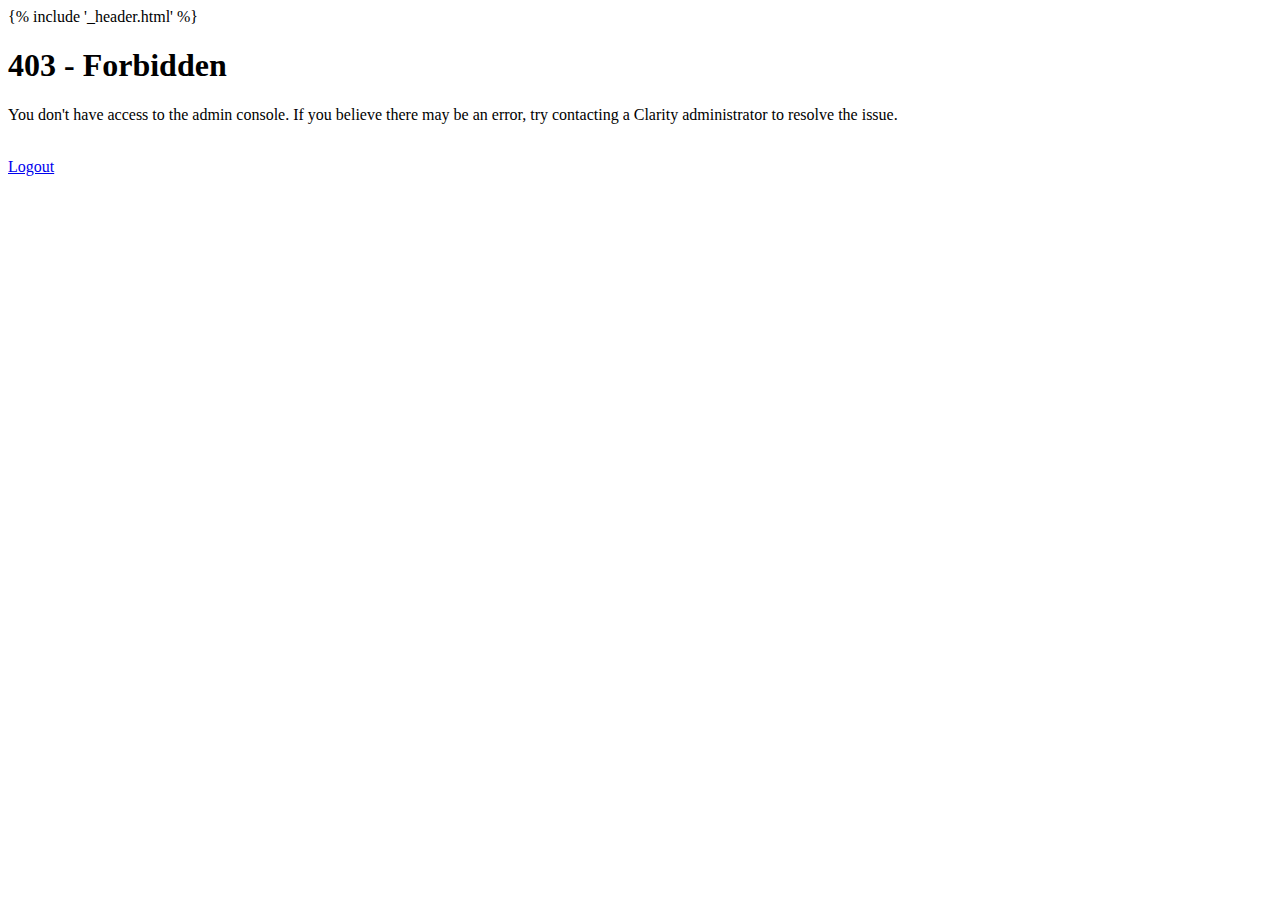
<file: views/console-403.html>
<html>
    <head>
        <title>Clarity Database Console</title>
        {% include '_header.html' %}
    </head>
    <body>
        <div class="jumbotron">
            <h1>403 - Forbidden</h1>
            <p>You don't have access to the admin console. If you believe there may be an error, try contacting a Clarity administrator to resolve the issue.</p>
        </div>
        <br>
        <div class="container">
            <a class="btn btn-danger btn-lg btn-block" href="/login?close=true">Logout</a>
        </div>
    </body>
</html>
</file>
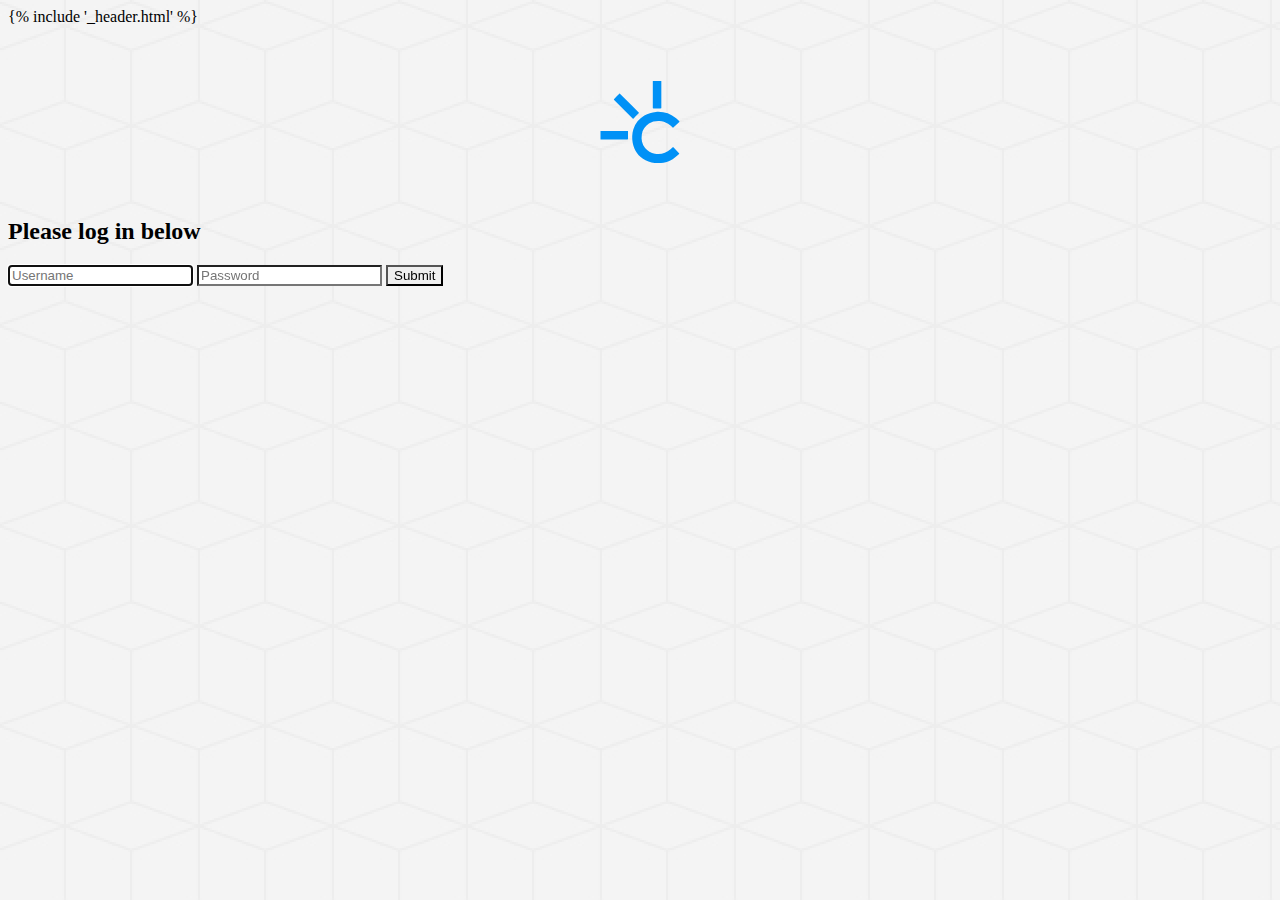
<file: views/login - Copy.html>
<html>
    <head>
        <title>Clarity Database Login</title>
        {% include '_header.html' %}
    </head>
    <body>
        <style>
            body {
                background-image: url('/static/image/cubes_@2X.png');
            }
            div.img {
                text-align: center;
                margin: 2em 0 2em;
            }
        </style>

        <div class="container">
            <div class="img">
                <img src="/static/image/ClarityIcon_blue.svg" style="height:8em;" class="centered">
            </div>

            <form id="loginform">
                <h2 class="form-signin-heading">Please log in below</h2>
                <input type="text" class="form-control" placeholder="Username" name="username" style="
                    border-bottom-left-radius: 0;
                    border-bottom-right-radius: 0;
                " autofocus required>
                <input type="password" class="form-control" placeholder="Password" name="password" style="
                    border-radius: 0;
                " required>
                <button class="btn btn-lg btn-primary btn-block" type="submit" style="
                    border-top-left-radius: 0;
                    border-top-right-radius: 0;
                ">Submit</button>
                <input type="text" name="console" value="true" hidden>
            </form>

        </div>

        <script type="text/javascript">
            function loginSuccess(data, status, xhr) {
                $.cookies.set('clarity-console-session', data['token']);
                window.location = '/console';
            }

            function loginError(xhr, status, error) {
                if(status == 'timeout'){
                    bootbox.alert('Oops! Your login request timed out; try again.');
                    return
                }
                bootbox.alert('The password or username provided are invalid.');
                $('#loginform').children().attr('disabled', false);
            }

            function loginComplete() {
                //$('#loginform').children().attr('disabled', false);
            }

            $('#loginform').submit(function() {
                var data = $(this).serialize();
                $(this).children().attr('disabled', true);
                $.ajax({
                    'url': '/api/session_begin',
                    'method': 'post',
                    'dataType': 'json',
                    'data': data,
                    'success': loginSuccess,
                    'error': loginError,
                    'complete': loginComplete
                });
                return false;
            });
        </script>
    </body>
</html>
</file>
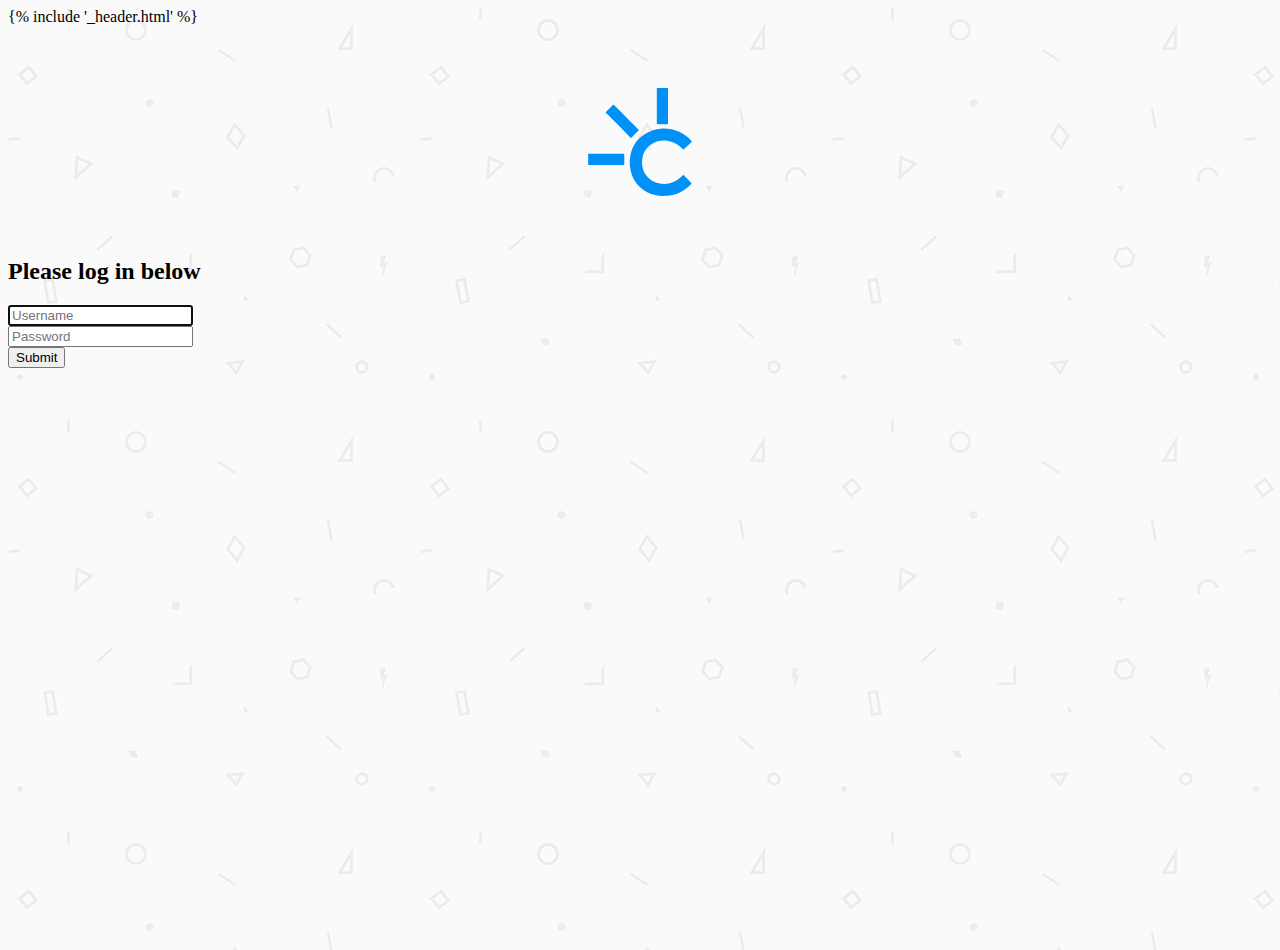
<file: views/login.html>
<html>
    <head>
        <title>Clarity Database Login</title>
        {% include '_header.html' %}
    </head>
    <body>
        <style>
            body {
                background-image: url('/static/image/geometry.png');
            }
            div.img {
                text-align: center;
                margin: 2em 0 2em;
            }
        </style>

        <div style="
            width:100%;
            height:100%;
        ">
        <div class="container">
            <div class="img">
                <img src="/static/image/ClarityIcon_blue.svg" style="height: 19%;" class="centered">
            </div>

            <form id="loginform" class="form-horizontal">
                <h2 class="form-signin-heading">Please log in below</h2>
                <div class="form-group">
                    <input type="text" class="form-control" placeholder="Username" name="username" autofocus required>
                </div>
                <div class="form-group">
                    <input type="password" class="form-control" placeholder="Password" name="password" required>
                </div>
                <div class="form-group">
                    <button class="btn btn-lg btn-primary btn-block" type="submit">Submit</button>
                </div>
                <input type="text" name="console" value="true" hidden>
            </form>

        </div>
        </div>

        <script type="text/javascript">
            function loginSuccess(data, status, xhr) {
                $.cookies.set('clarity-console-session', data['token']);
                window.location = '/console';
            }

            function loginError(xhr, status, error) {
                if(status == 'timeout'){
                    bootbox.alert('Oops! Your login request timed out; try again.');
                    return
                }
                bootbox.alert('The password and/or username provided are invalid.');
                $('#loginform').children().attr('disabled', false);
            }

            function loginComplete() {
                //$('#loginform').children().attr('disabled', false);
            }

            $('#loginform').submit(function() {
                var data = $(this).serialize();
                $(this).children().attr('disabled', true);
                $.ajax({
                    'url': '/api/session_begin',
                    'method': 'post',
                    'dataType': 'json',
                    'data': data,
                    'success': loginSuccess,
                    'error': loginError,
                    'complete': loginComplete
                });
                return false;
            });
        </script>
    </body>
</html>
</file>
